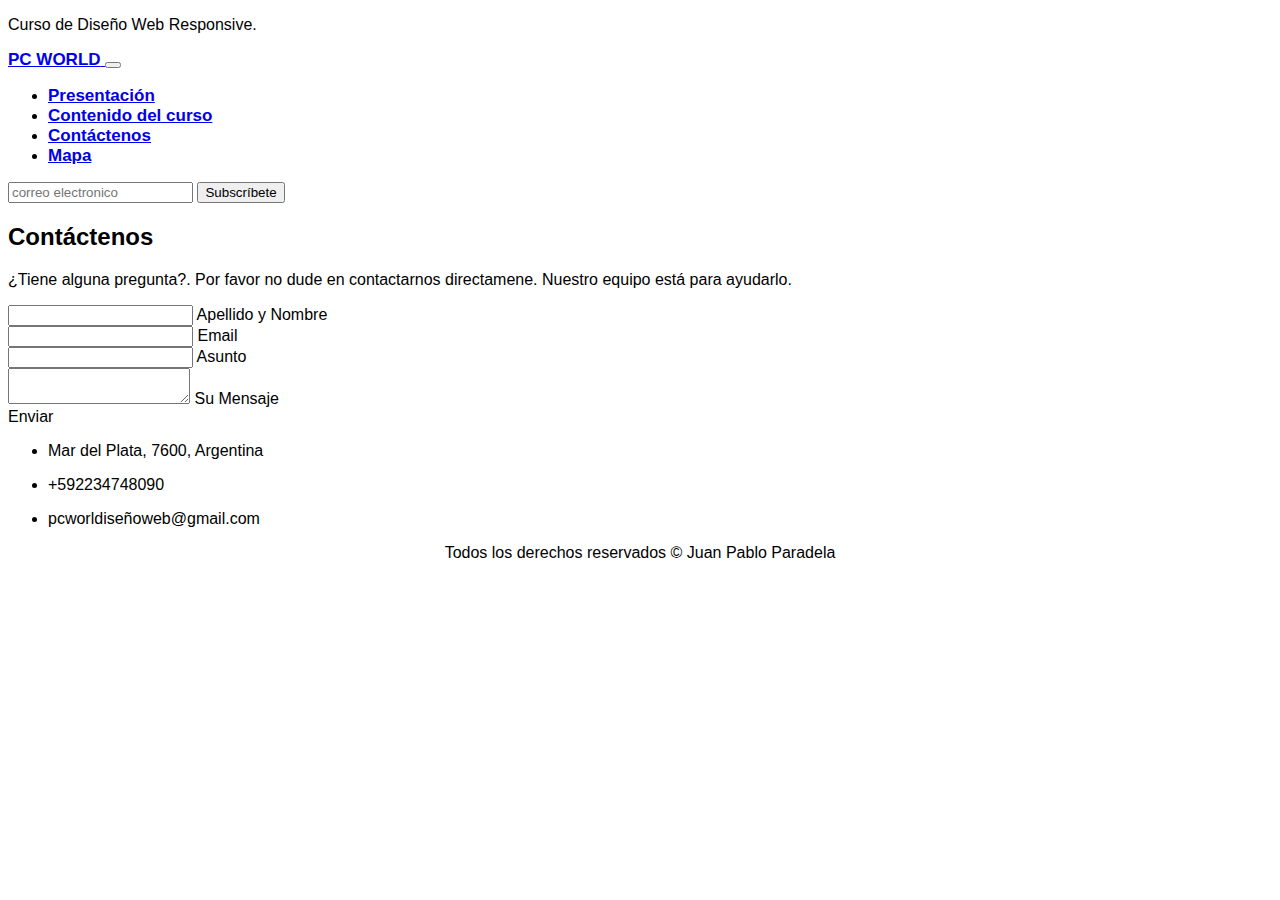
<file: contactenos.html>
<!doctype html>
<html lang="en">
  <head>
    <meta charset="utf-8">
    <meta name="viewport" content="width=device-width, initial-scale=1">
    <title>Curso de Diseño Web PC World</title>
    <link href="https://cdn.jsdelivr.net/npm/bootstrap@5.2.3/dist/css/bootstrap.min.css" rel="stylesheet" integrity="sha384-rbsA2VBKQhggwzxH7pPCaAqO46MgnOM80zW1RWuH61DGLwZJEdK2Kadq2F9CUG65" crossorigin="anonymous">
    <link rel="stylesheet" href="estilo.css">
</head>

<body>

<header class="container-fluid bg-primary d-flex justify-content-center text-center">
<p class="text-light mb-0 p-4 fs-3">Curso de Diseño Web Responsive.</p>
</header>

<nav class="navbar navbar-expand-lg bg-light p-3" id="menu">
    <div class="container-fluid">
      <a class="navbar-brand" href="index.html">
        <span class="text-primary">PC WORLD</span>
        </a>
    <button class="navbar-toggler" type="button" data-bs-toggle="collapse" data-bs-target="#navbarSupportedContent" aria-controls="navbarSupportedContent" aria-expanded="false" aria-label="Toggle navigation">
        <span class="navbar-toggler-icon"></span>
      </button>
      <div class="collapse navbar-collapse" id="navbarSupportedContent">
        <ul class="navbar-nav me-auto mb-2 mb-lg-0">
          <li class="nav-item">
            <a class="nav-link active" aria-current="page" href="index.html">Presentación</a>
          </li>
          <li class="nav-item">
            <a class="nav-link" href="contenidodelcurso.html">Contenido del curso</a>
          </li>
          <li class="nav-item">
            <a class="nav-link" href="contactenos.html">Contáctenos</a>
          </li>
          <li class="nav-item">
            <a class="nav-link" href="mapa.html">Mapa</a>
          </li>
         </ul>
          </li>
        </ul>
        <form class="d-flex" role="search">
          <input class="form-control me-2" type="search" placeholder="correo electronico" aria-label="email">
          <button class="btn btn-primary-outline-success btn-primary" type="submit">Subscríbete</button>
        </form>
      </div>
    </div>
  </nav>

 <!--Section: Contact v.2-->
<section class="mb-4">

  <!--Section heading-->
  <h2 class="h1-responsive font-weight-bold text-center p-3 fs-2 border-top border-3 pt-4"><sapn class="text-primary">Contáctenos</sapn></h2>
  <!--Section description-->
  <p class="text-center w-responsive mx-auto mb-5">¿Tiene alguna pregunta?. Por favor no dude en contactarnos directamene. Nuestro
    equipo está para ayudarlo.
  </p>

  <div class="row">

      <!--Grid column-->
      <div class="col-md-9 mb-md-0 mb-5">
          <form id="contact-form" name="contact-form" action="mail.php" method="POST">

              <!--Grid row-->
              <div class="row">

                  <!--Grid column-->
                  <div class="col-md-6">
                      <div class="md-form mb-0">
                          <input type="text" id="name" name="name" class="form-control">
                          <label for="name" class="">Apellido y Nombre</label>
                      </div>
                  </div>
                  <!--Grid column-->

                  <!--Grid column-->
                  <div class="col-md-6">
                      <div class="md-form mb-0">
                          <input type="text" id="email" name="email" class="form-control">
                          <label for="email" class="">Email</label>
                      </div>
                  </div>
                  <!--Grid column-->

              </div>
              <!--Grid row-->

              <!--Grid row-->
              <div class="row">
                  <div class="col-md-12">
                      <div class="md-form mb-0">
                          <input type="text" id="subject" name="subject" class="form-control">
                          <label for="subject" class="">Asunto</label>
                      </div>
                  </div>
              </div>
              <!--Grid row-->

              <!--Grid row-->
              <div class="row">

                  <!--Grid column-->
                  <div class="col-md-12">

                      <div class="md-form">
                          <textarea type="text" id="message" name="message" rows="2" class="form-control md-textarea"></textarea>
                          <label for="message">Su Mensaje</label>
                      </div>

                  </div>
              </div>
              <!--Grid row-->

          </form>

          <div class="text-center text-md-left">
              <a class="btn btn-primary" onclick="document.getElementById('contact-form').submit();">Enviar</a>
          </div>
          <div class="status"></div>
      </div>
      <!--Grid column-->

      <!--Grid column-->
      <div class="col-md-3 text-center">
          <ul class="list-unstyled mb-0">
              <li><i class="fas fa-map-marker-alt fa-2x"></i>
                  <p>Mar del Plata, 7600, Argentina</p>
              </li>

              <li><i class="fas fa-phone mt-4 fa-2x"></i>
                  <p>+592234748090</p>
              </li>

              <li><i class="fas fa-envelope mt-4 fa-2x"></i>
                  <p>pcworldiseñoweb@gmail.com</p>
              </li>
          </ul>
      </div>
      <!--Grid column-->

  </div>

</section>
<!--Section: Contact v.2--> 

<div>
  <footer class="text-primary pt-4 pb-4" id="derechos"><span class="border-top border-3 border-bottom border-primary">Todos los derechos reservados &#169 Juan Pablo Paradela</span></footer>
  </div>


    
    <script src="https://cdn.jsdelivr.net/npm/bootstrap@5.2.3/dist/js/bootstrap.bundle.min.js" integrity="sha384-kenU1KFdBIe4zVF0s0G1M5b4hcpxyD9F7jL+jjXkk+Q2h455rYXK/7HAuoJl+0I4" crossorigin="anonymous"></script>
  </body>
</html>
</file>
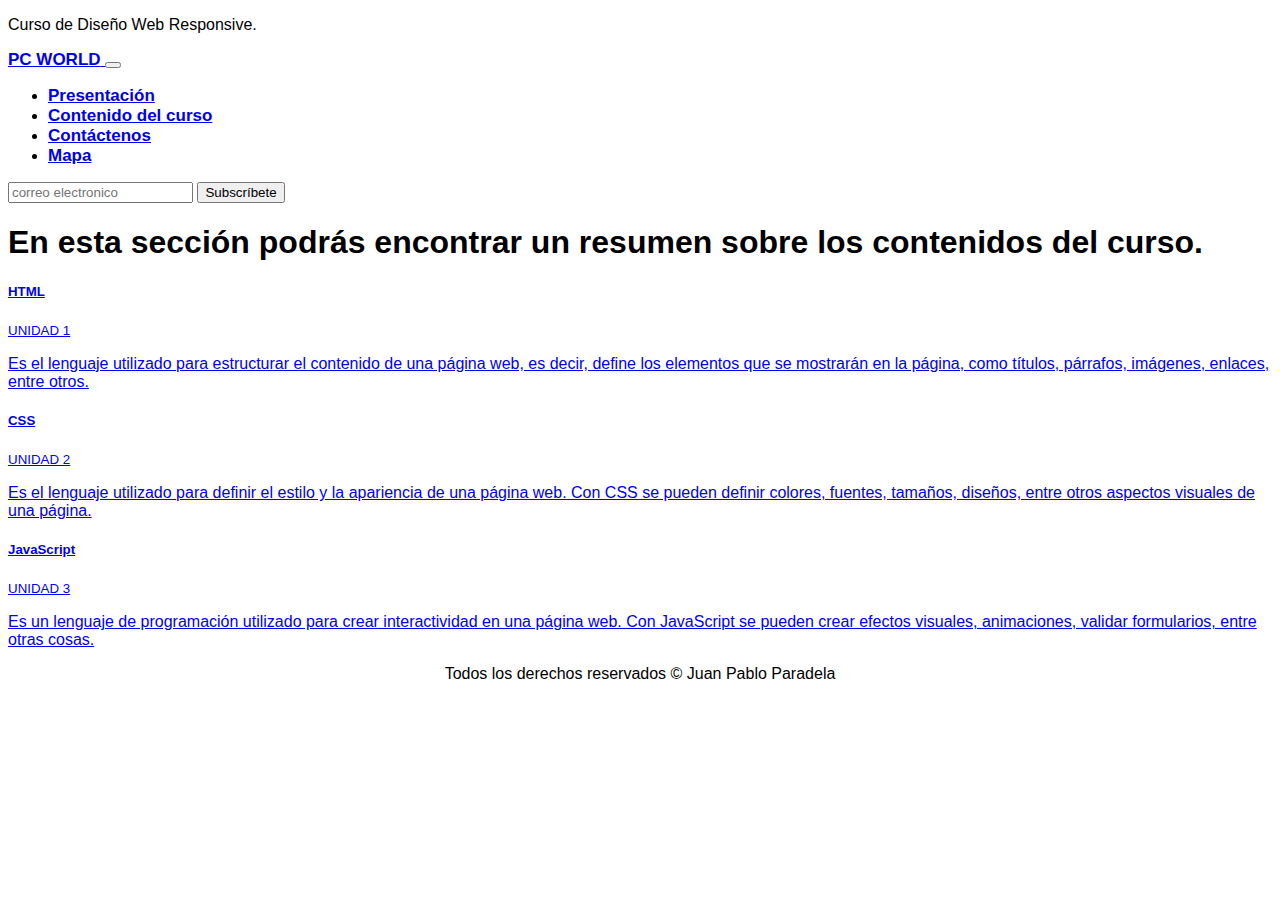
<file: contenidodelcurso.html>
<!doctype html>
<html lang="en">
  <head>
    <meta charset="utf-8">
    <meta name="viewport" content="width=device-width, initial-scale=1">
    <title>Curso de Diseño Web PC World</title>
    <link href="https://cdn.jsdelivr.net/npm/bootstrap@5.2.3/dist/css/bootstrap.min.css" rel="stylesheet" integrity="sha384-rbsA2VBKQhggwzxH7pPCaAqO46MgnOM80zW1RWuH61DGLwZJEdK2Kadq2F9CUG65" crossorigin="anonymous">
    <link rel="stylesheet" href="estilo.css">
</head>

<body>

<header class="container-fluid bg-primary d-flex justify-content-center text-center">
<p class="text-light mb-0 p-4 fs-3">Curso de Diseño Web Responsive.</p>
</header>

<nav class="navbar navbar-expand-lg bg-light p-3" id="menu">
    <div class="container-fluid">
      <a class="navbar-brand" href="index.html">
        <span class="text-primary">PC WORLD</span>
        </a>
    <button class="navbar-toggler" type="button" data-bs-toggle="collapse" data-bs-target="#navbarSupportedContent" aria-controls="navbarSupportedContent" aria-expanded="false" aria-label="Toggle navigation">
        <span class="navbar-toggler-icon"></span>
      </button>
      <div class="collapse navbar-collapse" id="navbarSupportedContent">
        <ul class="navbar-nav me-auto mb-2 mb-lg-0">
          <li class="nav-item">
            <a class="nav-link active" aria-current="page" href="index.html">Presentación</a>
          </li>
          <li class="nav-item">
            <a class="nav-link" href="contenidodelcurso.html">Contenido del curso</a>
          </li>
          <li class="nav-item">
            <a class="nav-link" href="contactenos.html">Contáctenos</a>
          </li>
          <li class="nav-item">
            <a class="nav-link" href="mapa.html">Mapa</a>
          </li>
         </ul>
          </li>
        </ul>
        <form class="d-flex" role="search">
          <input class="form-control me-2" type="search" placeholder="correo electronico" aria-label="email">
          <button class="btn btn-primary-outline-success btn-primary" type="submit">Subscríbete</button>
        </form>
      </div>
    </div>
  </nav>

  <section class="w-50 mx-auto text-center pt-5" id="contenido">
    <h1 class="p-3 fs-2 border-top border-3 "> En esta sección podrás encontrar un resumen sobre los contenidos del <span class="text-primary">curso.</span></h1>
    </section>

    <div class="list-group">
      <a href="unidad1.html" class="list-group-item list-group-item-action flex-column align-items-start">
        <div class="d-flex w-100 justify-content-between">
          <h5 class="mb-1"><span class="text-primary">HTML</span></h5>
          <small><span class="text-primary">UNIDAD 1</span></small>
        </div>
        <p class="mb-1">Es el lenguaje utilizado para estructurar el contenido de una 
          página web, es decir, define los elementos que se mostrarán en 
          la página, como títulos, párrafos, imágenes, enlaces, entre 
          otros.</p>
      </a>
      <a href="unidad2.html" class="list-group-item list-group-item-action flex-column align-items-start">
        <div class="d-flex w-100 justify-content-between">
          <h5 class="mb-1"><span class="text-primary">CSS</span></h5>
          <small><span class="text-primary">UNIDAD 2</span></small>
        </div>
        <p class="mb-1"> Es el lenguaje utilizado para definir el estilo y la 
          apariencia de una página web. Con CSS se pueden definir 
          colores, fuentes, tamaños, diseños, entre otros aspectos 
          visuales de una página.</p>
      </a>
      <a href="unidad3.html" class="list-group-item list-group-item-action flex-column align-items-start">
        <div class="d-flex w-100 justify-content-between">
          <h5 class="mb-1"><span class="text-primary">JavaScript</span></h5>
          <small><span class="text-primary">UNIDAD 3</span></small>
        </div>
        <p class="mb-1">Es un lenguaje de programación utilizado para crear 
          interactividad en una página web. Con JavaScript se 
          pueden crear efectos visuales, animaciones, validar 
          formularios, entre otras cosas.</p>
      </a>
    </div>

    <div>
      <footer class="text-primary pt-4" id="derechos"><span class="border-top border-3 border-bottom border-primary">Todos los derechos reservados &#169 Juan Pablo Paradela</span></footer>
      </div>
    
  <script src="https://cdn.jsdelivr.net/npm/bootstrap@5.2.3/dist/js/bootstrap.bundle.min.js" integrity="sha384-kenU1KFdBIe4zVF0s0G1M5b4hcpxyD9F7jL+jjXkk+Q2h455rYXK/7HAuoJl+0I4" crossorigin="anonymous"></script>
 </body>
</html>
</file>
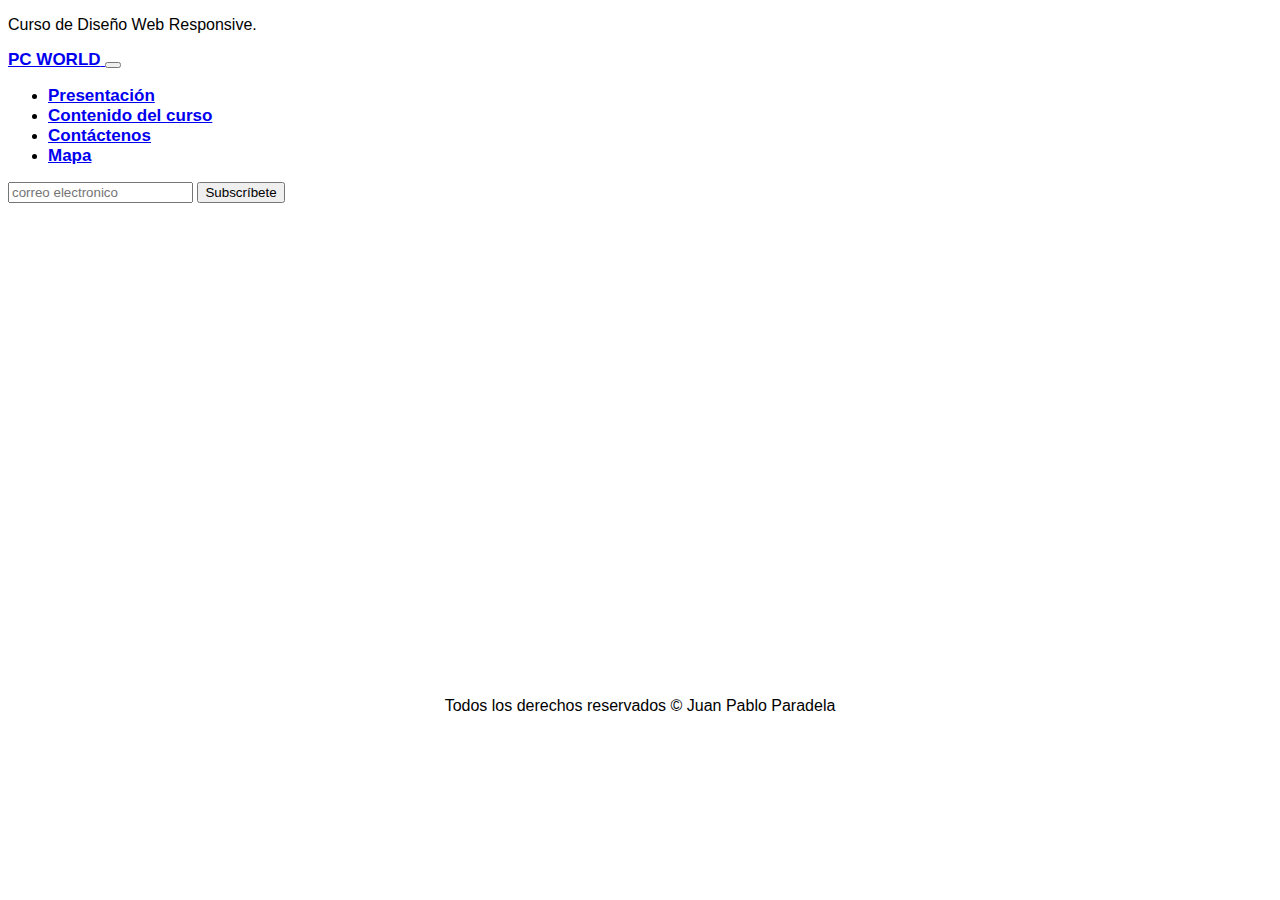
<file: mapa.html>
<!doctype html>
<html lang="en">
  <head>
    <meta charset="utf-8">
    <meta name="viewport" content="width=device-width, initial-scale=1">
    <title>Curso de Diseño Web PC World</title>
    <link href="https://cdn.jsdelivr.net/npm/bootstrap@5.2.3/dist/css/bootstrap.min.css" rel="stylesheet" integrity="sha384-rbsA2VBKQhggwzxH7pPCaAqO46MgnOM80zW1RWuH61DGLwZJEdK2Kadq2F9CUG65" crossorigin="anonymous">
    <link rel="stylesheet" href="estilo.css">
</head>

<body>

<header class="container-fluid bg-primary d-flex justify-content-center text-center">
<p class="text-light mb-0 p-4 fs-3">Curso de Diseño Web Responsive.</p>
</header>

<nav class="navbar navbar-expand-lg bg-light p-3" id="menu">
    <div class="container-fluid">
      <a class="navbar-brand" href="index.html">
        <span class="text-primary">PC WORLD</span>
        </a>
    <button class="navbar-toggler" type="button" data-bs-toggle="collapse" data-bs-target="#navbarSupportedContent" aria-controls="navbarSupportedContent" aria-expanded="false" aria-label="Toggle navigation">
        <span class="navbar-toggler-icon"></span>
      </button>
      <div class="collapse navbar-collapse" id="navbarSupportedContent">
        <ul class="navbar-nav me-auto mb-2 mb-lg-0">
          <li class="nav-item">
            <a class="nav-link active" aria-current="page" href="index.html">Presentación</a>
          </li>
          <li class="nav-item">
            <a class="nav-link" href="contenidodelcurso.html">Contenido del curso</a>
          </li>
          <li class="nav-item">
            <a class="nav-link" href="contactenos.html">Contáctenos</a>
          </li>
          <li class="nav-item">
            <a class="nav-link" href="mapa.html">Mapa</a>
          </li>
         </ul>
          </li>
        </ul>
        <form class="d-flex" role="search">
          <input class="form-control me-2" type="search" placeholder="correo electronico" aria-label="email">
          <button class="btn btn-primary-outline-success btn-primary" type="submit">Subscríbete</button>
        </form>
      </div>
    </div>
  </nav>

<div class="map-wrapper border-top border-3 pt-4">

    <iframe src="https://www.google.com/maps/embed?pb=!1m18!1m12!1m3!1d3143.887788141095!2d-57.57626542333857!3d-38.00307774488263!2m3!1f0!2f0!3f0!3m2!1i1024!2i768!4f13.1!3m3!1m2!1s0x9584deb5d8a09633%3A0x62c22ebd8177951b!2sLa%20Pampa%203216%2C%20B7602ARJ%20Mar%20del%20Plata%2C%20Provincia%20de%20Buenos%20Aires!5e0!3m2!1ses-419!2sar!4v1691784045465!5m2!1ses-419!2sar" 
    width="600" height="450" style="border:0;" allowfullscreen="" loading="lazy" referrerpolicy="no-referrer-when-downgrade"></iframe>

</div>


<div>
<footer class="text-primary pt-4" id="derechos"><span class="border-top border-3 border-bottom border-primary">Todos los derechos reservados &#169 Juan Pablo Paradela</span></footer>
</div>

    
    <script src="https://cdn.jsdelivr.net/npm/bootstrap@5.2.3/dist/js/bootstrap.bundle.min.js" integrity="sha384-kenU1KFdBIe4zVF0s0G1M5b4hcpxyD9F7jL+jjXkk+Q2h455rYXK/7HAuoJl+0I4" crossorigin="anonymous"></script>
  </body>
</html>
</file>
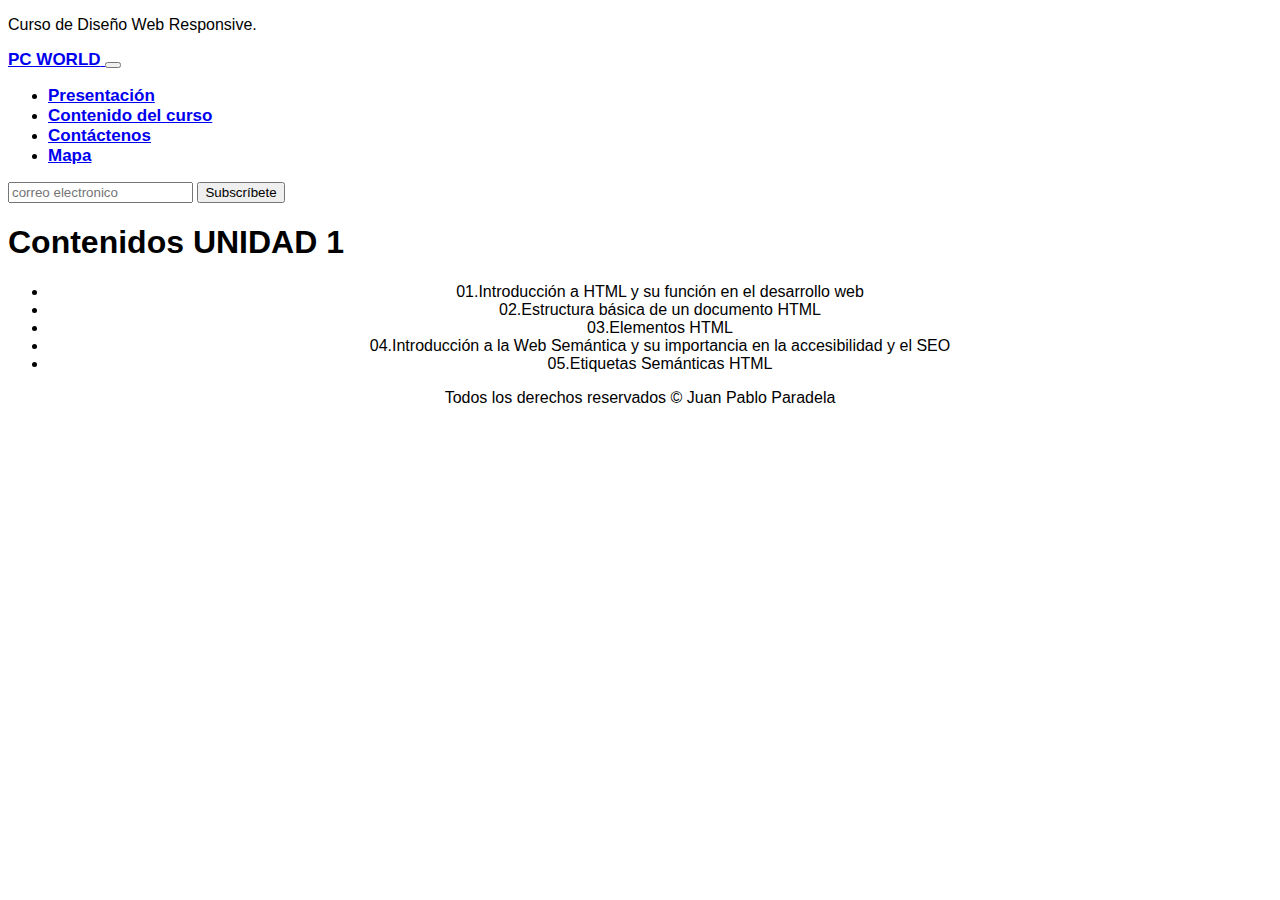
<file: unidad1.html>
<!doctype html>
<html lang="en">
  <head>
    <meta charset="utf-8">
    <meta name="viewport" content="width=device-width, initial-scale=1">
    <title>Curso de Diseño Web PC World</title>
    <link href="https://cdn.jsdelivr.net/npm/bootstrap@5.2.3/dist/css/bootstrap.min.css" rel="stylesheet" integrity="sha384-rbsA2VBKQhggwzxH7pPCaAqO46MgnOM80zW1RWuH61DGLwZJEdK2Kadq2F9CUG65" crossorigin="anonymous">
    <link rel="stylesheet" href="estilo.css">
</head>

<body>

<header class="container-fluid bg-primary d-flex justify-content-center text-center">
<p class="text-light mb-0 p-4 fs-3">Curso de Diseño Web Responsive.</p>
</header>

<nav class="navbar navbar-expand-lg bg-light p-3" id="menu">
    <div class="container-fluid">
      <a class="navbar-brand" href="index.html">
        <span class="text-primary">PC WORLD</span>
        </a>
    <button class="navbar-toggler" type="button" data-bs-toggle="collapse" data-bs-target="#navbarSupportedContent" aria-controls="navbarSupportedContent" aria-expanded="false" aria-label="Toggle navigation">
        <span class="navbar-toggler-icon"></span>
      </button>
      <div class="collapse navbar-collapse" id="navbarSupportedContent">
        <ul class="navbar-nav me-auto mb-2 mb-lg-0">
          <li class="nav-item">
            <a class="nav-link active" aria-current="page" href="index.html">Presentación</a>
          </li>
          <li class="nav-item">
            <a class="nav-link" href="contenidodelcurso.html">Contenido del curso</a>
          </li>
          <li class="nav-item">
            <a class="nav-link" href="contactenos.html">Contáctenos</a>
          </li>
          <li class="nav-item">
            <a class="nav-link" href="mapa.html">Mapa</a>
          </li>
         </ul>
          </li>
        </ul>
        <form class="d-flex" role="search">
          <input class="form-control me-2" type="search" placeholder="correo electronico" aria-label="email">
          <button class="btn btn-primary-outline-success btn-primary" type="submit">Subscríbete</button>
        </form>
      </div>
    </div>
  </nav>

  <section class="w-50 mx-auto text-center pt-5">
    <h1 class="p-3 fs-2 border-top border-3 ">Contenidos <span class="text-primary">UNIDAD 1</span></h1>
    </section>

    <ul class="list-group" id="unidad1">
        <li class="list-group-item"><span class="text-primary">01.</span>Introducción a HTML y su función en el desarrollo web</li>
        <li class="list-group-item"><span class="text-primary">02.</span>Estructura básica de un documento HTML</li>
        <li class="list-group-item"><span class="text-primary">03.</span>Elementos HTML</li>
        <li class="list-group-item"><span class="text-primary">04.</span>Introducción a la Web Semántica y su importancia en la 
            accesibilidad y el SEO</li>
        <li class="list-group-item"><span class="text-primary">05.</span>Etiquetas Semánticas HTML</li>
      </ul>

      <div>
        <footer class="text-primary pt-4" id="derechos"><span class="border-top border-3 border-bottom border-primary">Todos los derechos reservados &#169 Juan Pablo Paradela</span></footer>
        </div>

    
  <script src="https://cdn.jsdelivr.net/npm/bootstrap@5.2.3/dist/js/bootstrap.bundle.min.js" integrity="sha384-kenU1KFdBIe4zVF0s0G1M5b4hcpxyD9F7jL+jjXkk+Q2h455rYXK/7HAuoJl+0I4" crossorigin="anonymous"></script>

      </body>
  </html>
</file>
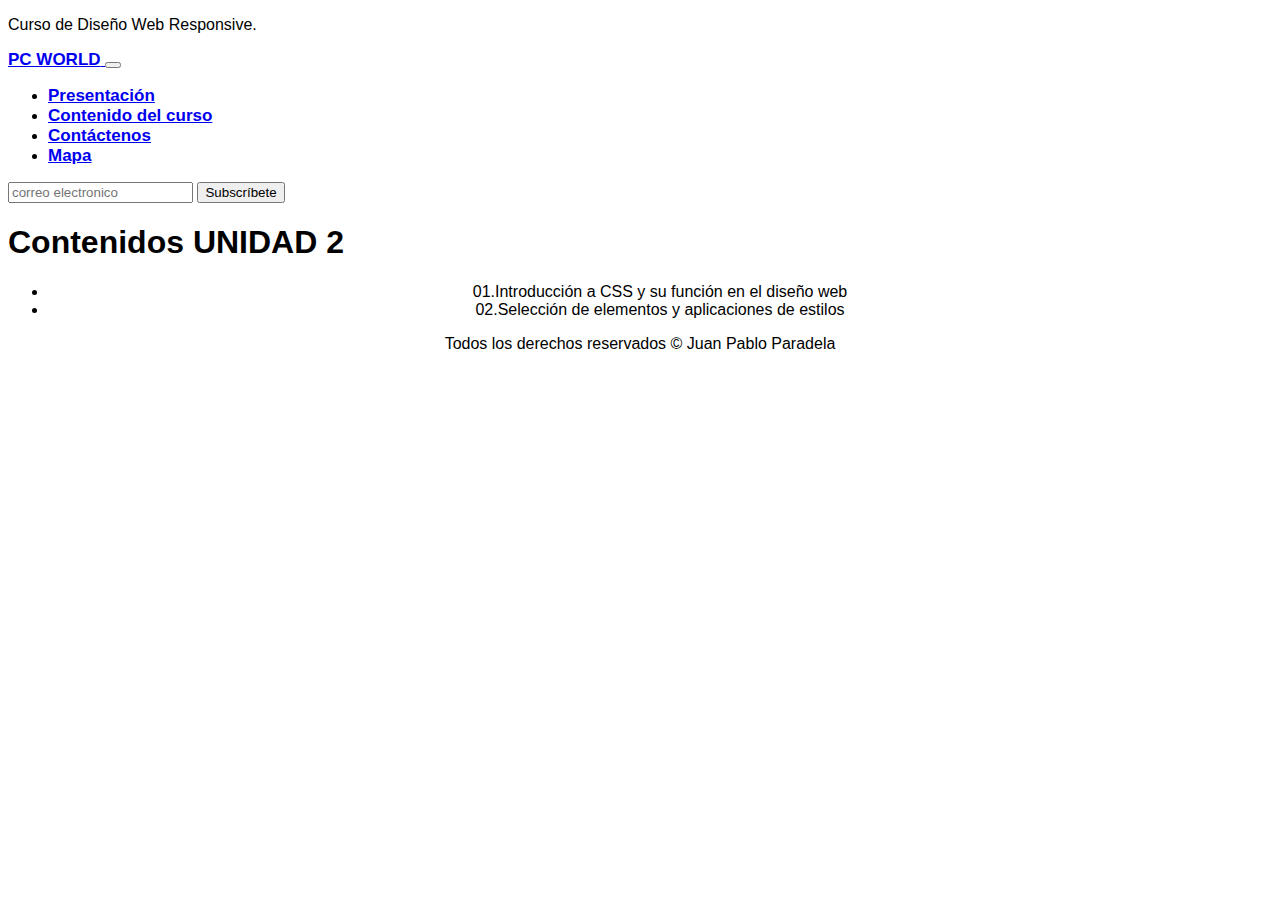
<file: unidad2.html>
<!doctype html>
<html lang="en">
  <head>
    <meta charset="utf-8">
    <meta name="viewport" content="width=device-width, initial-scale=1">
    <title>Curso de Diseño Web PC World</title>
    <link href="https://cdn.jsdelivr.net/npm/bootstrap@5.2.3/dist/css/bootstrap.min.css" rel="stylesheet" integrity="sha384-rbsA2VBKQhggwzxH7pPCaAqO46MgnOM80zW1RWuH61DGLwZJEdK2Kadq2F9CUG65" crossorigin="anonymous">
    <link rel="stylesheet" href="estilo.css">
</head>

<body>

<header class="container-fluid bg-primary d-flex justify-content-center text-center">
<p class="text-light mb-0 p-4 fs-3">Curso de Diseño Web Responsive.</p>
</header>

<nav class="navbar navbar-expand-lg bg-light p-3" id="menu">
    <div class="container-fluid">
      <a class="navbar-brand" href="index.html">
        <span class="text-primary">PC WORLD</span>
        </a>
    <button class="navbar-toggler" type="button" data-bs-toggle="collapse" data-bs-target="#navbarSupportedContent" aria-controls="navbarSupportedContent" aria-expanded="false" aria-label="Toggle navigation">
        <span class="navbar-toggler-icon"></span>
      </button>
      <div class="collapse navbar-collapse" id="navbarSupportedContent">
        <ul class="navbar-nav me-auto mb-2 mb-lg-0">
          <li class="nav-item">
            <a class="nav-link active" aria-current="page" href="index.html">Presentación</a>
          </li>
          <li class="nav-item">
            <a class="nav-link" href="contenidodelcurso.html">Contenido del curso</a>
          </li>
          <li class="nav-item">
            <a class="nav-link" href="contactenos.html">Contáctenos</a>
          </li>
          <li class="nav-item">
            <a class="nav-link" href="mapa.html">Mapa</a>
          </li>
         </ul>
          </li>
        </ul>
        <form class="d-flex" role="search">
          <input class="form-control me-2" type="search" placeholder="correo electronico" aria-label="email">
          <button class="btn btn-primary-outline-success btn-primary" type="submit">Subscríbete</button>
        </form>
      </div>
    </div>
  </nav>

  <section class="w-50 mx-auto text-center pt-5">
    <h1 class="p-3 fs-2 border-top border-3 ">Contenidos <span class="text-primary">UNIDAD 2</span></h1>
    </section>

    <ul class="list-group" id="unidad2">
        <li class="list-group-item"><span class="text-primary">01.</span>Introducción a CSS y su 
            función en el diseño web</li>
        <li class="list-group-item"><span class="text-primary">02.</span>Selección de elementos y 
            aplicaciones de estilos</li>
      </ul>

      <div>
        <footer class="text-primary pt-4" id="derechos"><span class="border-top border-3 border-bottom border-primary">Todos los derechos reservados &#169 Juan Pablo Paradela</span></footer>
        </div>

    
  <script src="https://cdn.jsdelivr.net/npm/bootstrap@5.2.3/dist/js/bootstrap.bundle.min.js" integrity="sha384-kenU1KFdBIe4zVF0s0G1M5b4hcpxyD9F7jL+jjXkk+Q2h455rYXK/7HAuoJl+0I4" crossorigin="anonymous"></script>

      </body>

 </html>
</file>
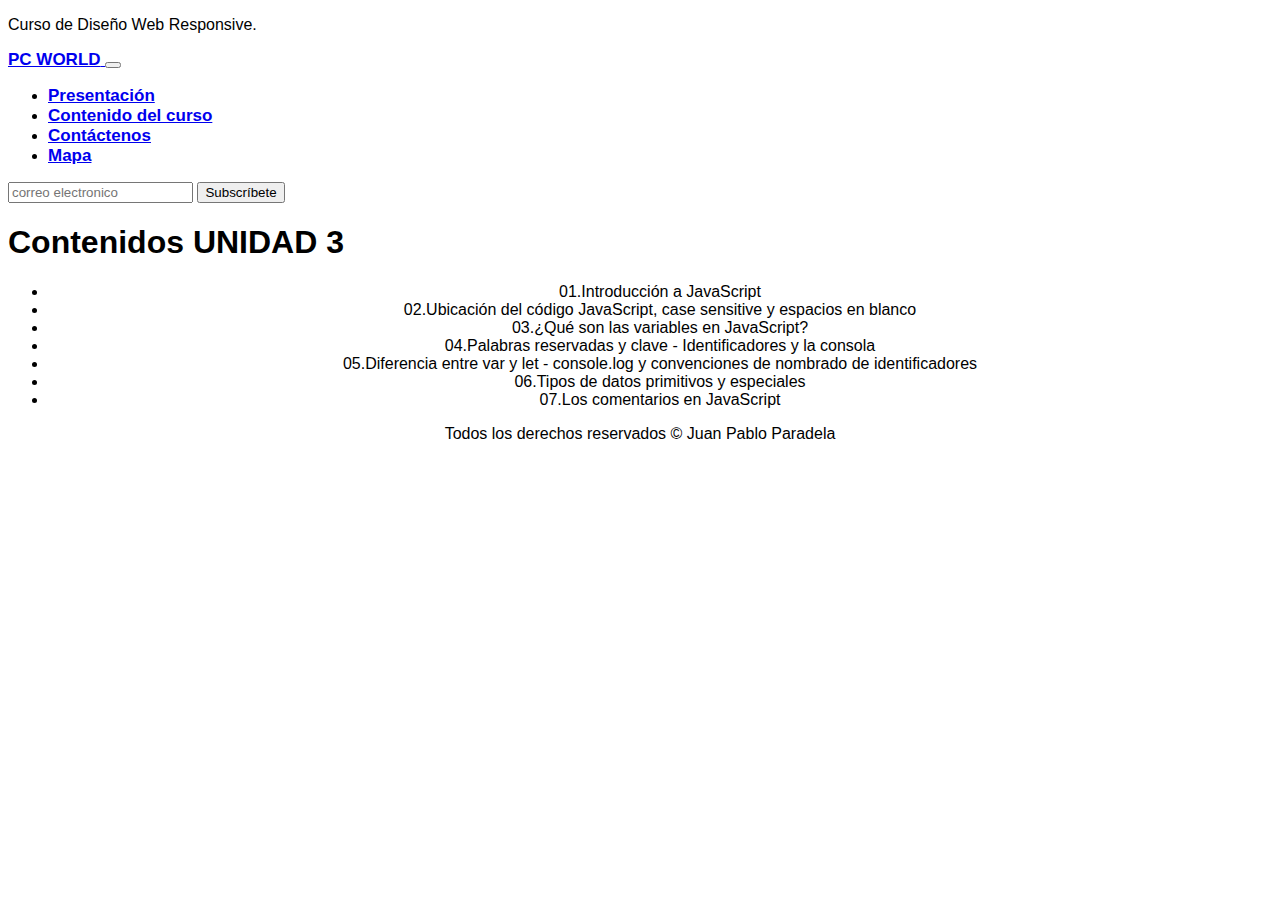
<file: unidad3.html>
<!doctype html>
<html lang="en">
  <head>
    <meta charset="utf-8">
    <meta name="viewport" content="width=device-width, initial-scale=1">
    <title>Curso de Diseño Web PC World</title>
    <link href="https://cdn.jsdelivr.net/npm/bootstrap@5.2.3/dist/css/bootstrap.min.css" rel="stylesheet" integrity="sha384-rbsA2VBKQhggwzxH7pPCaAqO46MgnOM80zW1RWuH61DGLwZJEdK2Kadq2F9CUG65" crossorigin="anonymous">
    <link rel="stylesheet" href="estilo.css">
  </head>

  <body>

<header class="container-fluid bg-primary d-flex justify-content-center text-center">
<p class="text-light mb-0 p-4 fs-3">Curso de Diseño Web Responsive.</p>
</header>

<nav class="navbar navbar-expand-lg bg-light p-3" id="menu">
    <div class="container-fluid">
      <a class="navbar-brand" href="index.html">
        <span class="text-primary">PC WORLD</span>
        </a>
    <button class="navbar-toggler" type="button" data-bs-toggle="collapse" data-bs-target="#navbarSupportedContent" aria-controls="navbarSupportedContent" aria-expanded="false" aria-label="Toggle navigation">
        <span class="navbar-toggler-icon"></span>
      </button>
      <div class="collapse navbar-collapse" id="navbarSupportedContent">
        <ul class="navbar-nav me-auto mb-2 mb-lg-0">
          <li class="nav-item">
            <a class="nav-link active" aria-current="page" href="index.html">Presentación</a>
          </li>
          <li class="nav-item">
            <a class="nav-link" href="contenidodelcurso.html">Contenido del curso</a>
          </li>
          <li class="nav-item">
            <a class="nav-link" href="contactenos.html">Contáctenos</a>
          </li>
          <li class="nav-item">
            <a class="nav-link" href="mapa.html">Mapa</a>
          </li>
         </ul>
          </li>
        </ul>
        <form class="d-flex" role="search">
          <input class="form-control me-2" type="search" placeholder="correo electronico" aria-label="email">
          <button class="btn btn-primary-outline-success btn-primary" type="submit">Subscríbete</button>
        </form>
      </div>
    </div>
  </nav>

  <section class="w-50 mx-auto text-center pt-5">
    <h1 class="p-3 fs-2 border-top border-3 ">Contenidos <span class="text-primary">UNIDAD 3</span></h1>
    </section>

    <ul class="list-group" id="unidad3">
        <li class="list-group-item"><span class="text-primary">01.</span>Introducción a JavaScript</li>
        <li class="list-group-item"><span class="text-primary">02.</span>Ubicación del código JavaScript, case sensitive y espacios en blanco</li>
        <li class="list-group-item"><span class="text-primary">03.</span>¿Qué son las variables en JavaScript?</li>
        <li class="list-group-item"><span class="text-primary">04.</span>Palabras reservadas y clave - Identificadores y la consola</li>
        <li class="list-group-item"><span class="text-primary">05.</span>Diferencia entre var y let - console.log y convenciones de nombrado de identificadores</li>
        <li class="list-group-item"><span class="text-primary">06.</span>Tipos de datos primitivos y especiales</li>
        <li class="list-group-item"><span class="text-primary">07.</span>Los comentarios en JavaScript</li>
    </ul>

    <div>
      <footer class="text-primary pt-4" id="derechos"><span class="border-top border-3 border-bottom border-primary">Todos los derechos reservados &#169 Juan Pablo Paradela</span></footer>
      </div>


    
  <script src="https://cdn.jsdelivr.net/npm/bootstrap@5.2.3/dist/js/bootstrap.bundle.min.js" integrity="sha384-kenU1KFdBIe4zVF0s0G1M5b4hcpxyD9F7jL+jjXkk+Q2h455rYXK/7HAuoJl+0I4" crossorigin="anonymous"></script>

    </body>  

 </html>
</file>
<file: estilo.css>
body {
font-family: 'Trebuchet MS', 'Lucida Sans Unicode', 'Lucida Grande', 'Lucida Sans', Arial, sans-serif;
overflow-x: hidden;
}

#menu a {
font-size: 17px;
font-weight: bold;
color: dark grey;
}

@media (max-width:768px) {
#Intro {
width: 90% !important; 
}    
}

.servicio fila {
  width: 100% !important;
  text-align: center !important;
}

@media(max-width: 576px) {

   .icono-warp {
    flex-wrap: wrap;
    justify-content: center !important;
   } 
}

#unidad1 {
text-align: center
}

#unidad2 {
text-align: center; 
}

#unidad3 {
text-align: center;
}

@media (max-width:768px) {
  #contenido {
  width: 90% !important; 
  }    
  }

#derechos {
  text-align: center  
}

.map-wrapper {
max-width: 600px;
margin: 0 auto;
margin-top: 40px;
}

.googlemap {
width: 100%;
}
</file>
